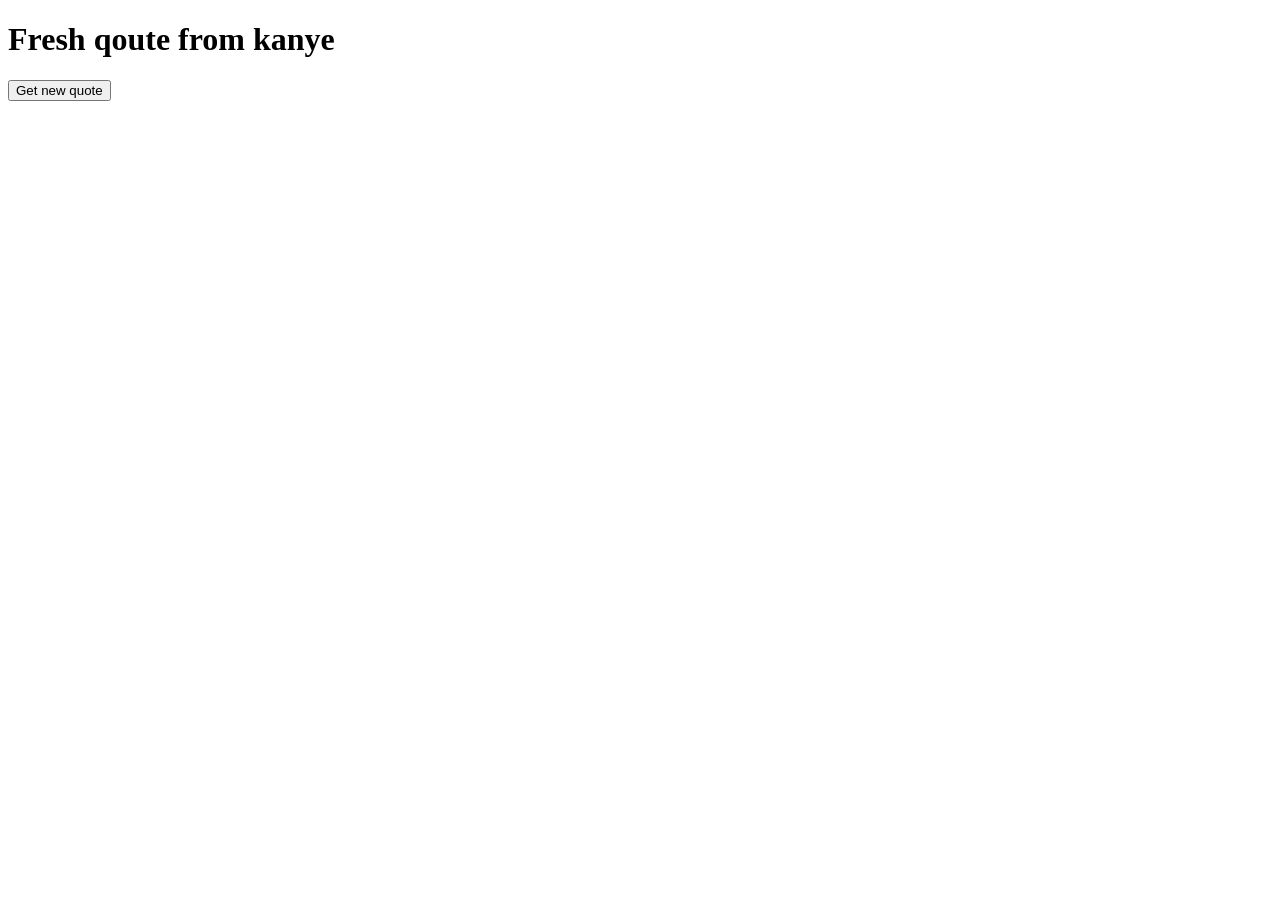
<file: index.html>
<!DOCTYPE html>
<html lang="en">
<head>
    <meta charset="UTF-8">
    <meta name="viewport" content="width=device-width, initial-scale=1.0">
    <title>Document</title>
</head>
<body>
    <header>
        <h1>Fresh qoute from kanye</h1>
    </header>

    <main>
        <section>
            <blockquote id="quote">

            </blockquote>
            <button onclick="loadQuote()">Get new quote</button>
        </section>
    </main>


    <script src="/kanye.js"></script>
</body>
</html>
</file>
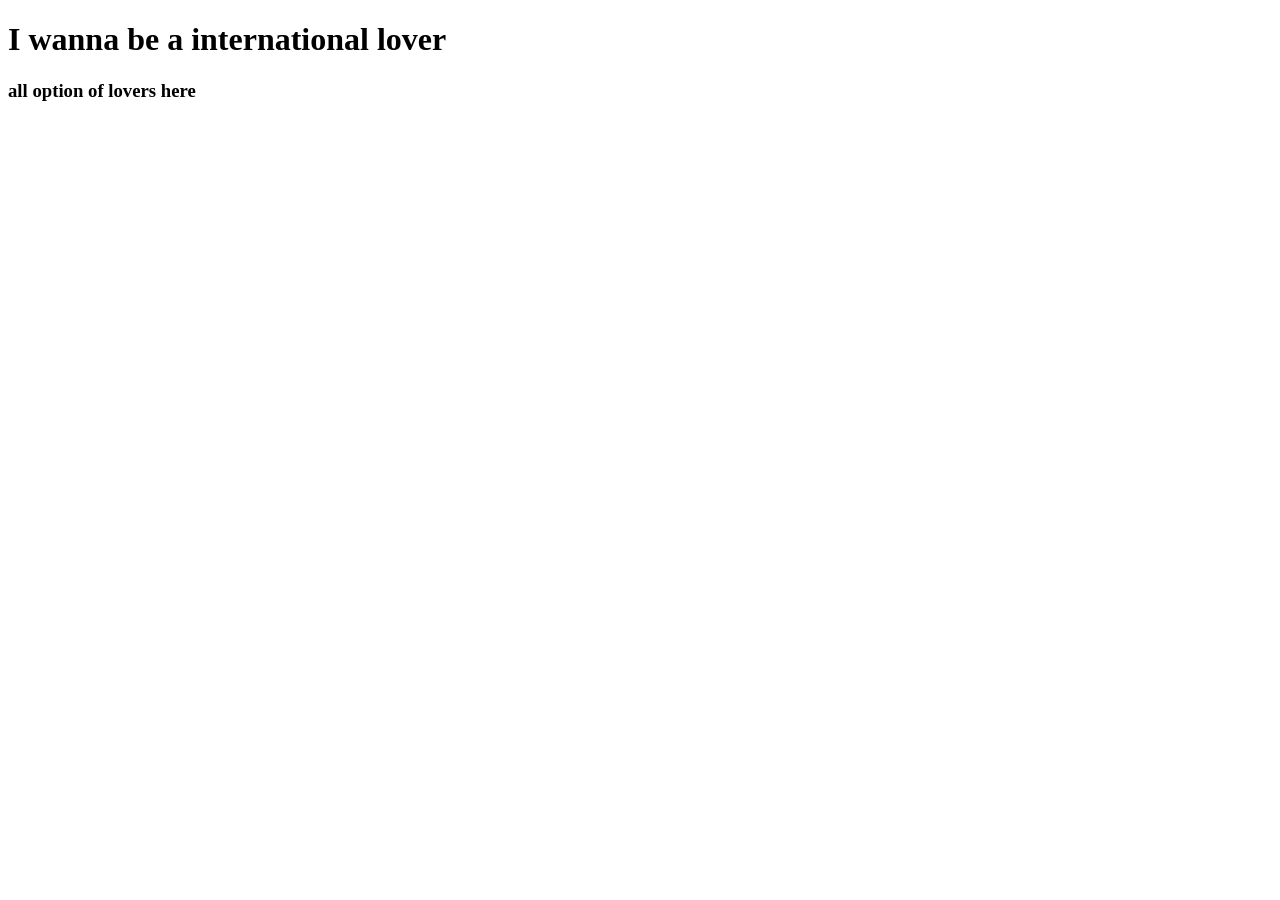
<file: bidesh.html>
<!DOCTYPE html>
<html lang="en">
<head>
    <meta charset="UTF-8">
    <meta name="viewport" content="width=device-width, initial-scale=1.0">
    <title>Find some lovers</title>
    <style>
        .users{
            background-color: blanchedalmond;
            margin: 10px;
            padding: 10px;
        }
    </style>
</head>
<body>
    <header>
        <h1>I wanna be a international lover</h1>
    </header>
<main>
    <section>
        <h3>all option of lovers here</h3>
        <div id="users-container">

        </div>
    </section>
</main>

    <script src="/randomUser.js"></script>
</body>
</html>
</file>
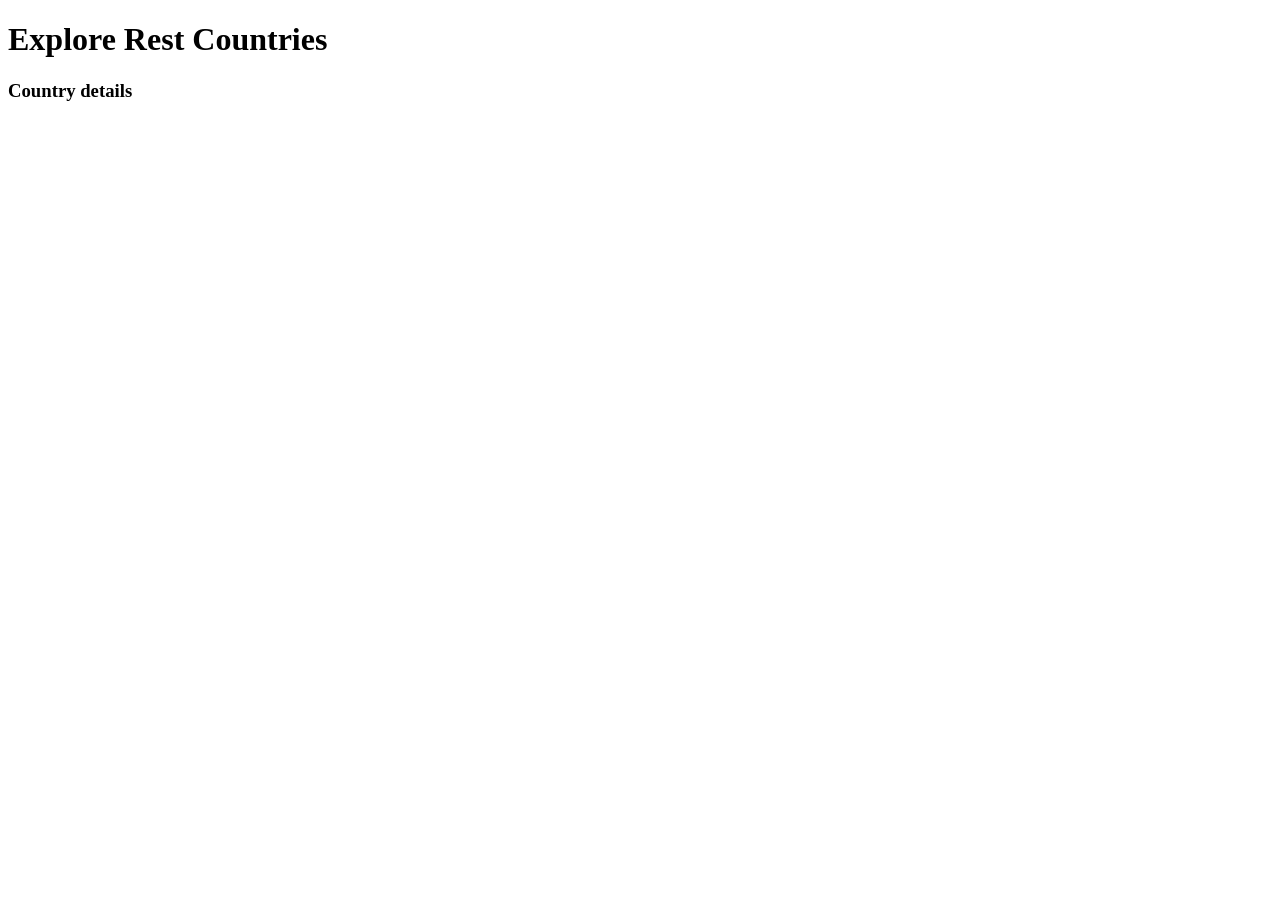
<file: countries.html>
<!DOCTYPE html>
<html lang="en">
<head>
    <meta charset="UTF-8">
    <meta name="viewport" content="width=device-width, initial-scale=1.0">
    <title>Rest Countries</title>
    <link rel="stylesheet" href="countries.css">
</head>
<body>
    <header>
        <h1>Explore Rest Countries</h1>
    </header>
<main>
    <section>
        <h3>Country details</h3>
        <div id="country-detail">
            
        </div>
    </section>
    <section>
        <div id="countries-container">

        </div>
    </section>
</main>





    <script src="/countries.js"></script>
</body>
</html>
</file>
<file: countries.css>
#countries-container{
    display: grid;
    grid-template-columns: repeat(4, 1fr);
    gap: 15px;
}

.country{
    border: 2px solid salmon;
    padding: 20px;
    border-radius: 10px;
    background-color: bisque;
}
</file>
